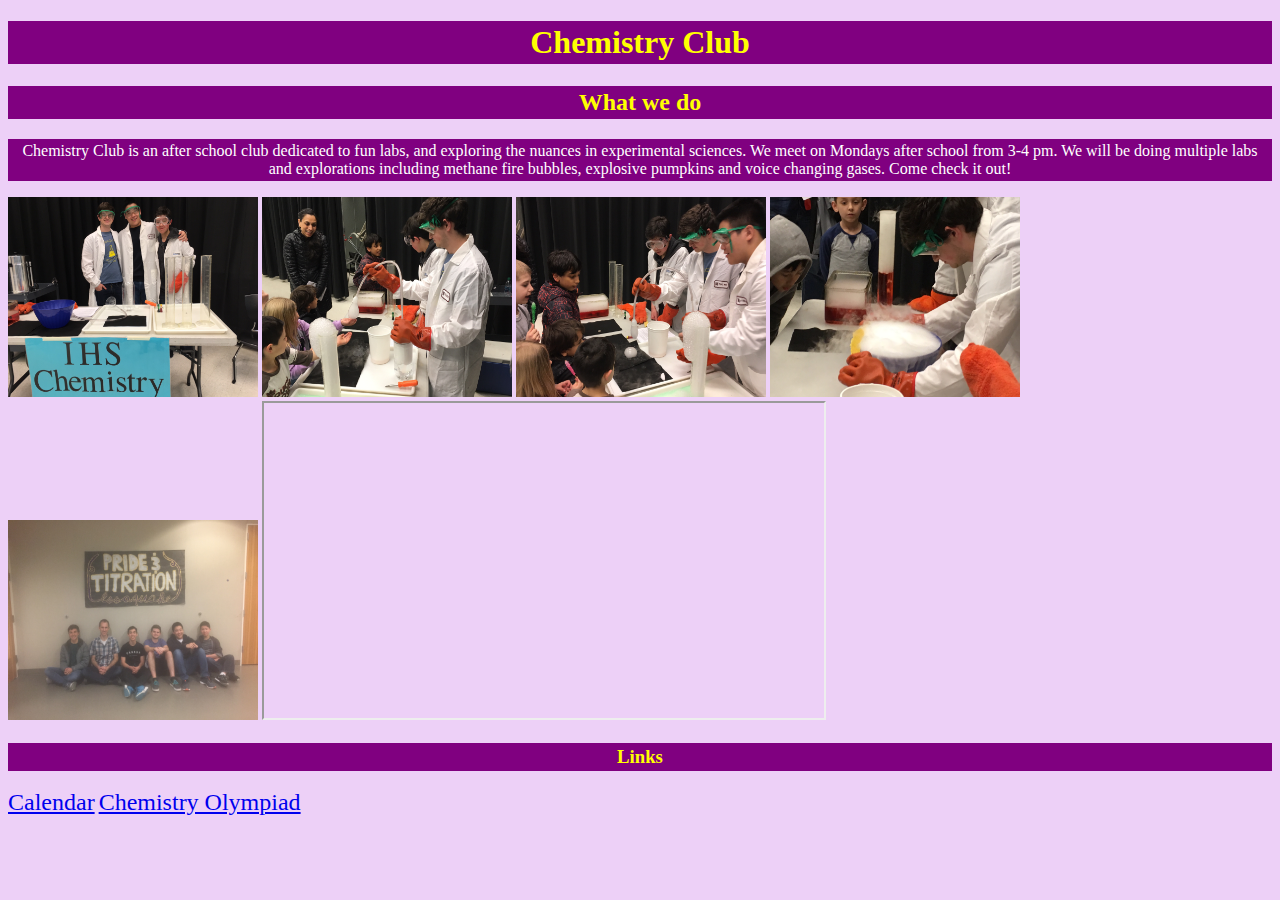
<file: index.html>
<!-- stylePage.html -->
<!DOCTYPE html>
<html lang="en">
    <head>
        <meta http-equiv="content-type" content="text/html; charset=utf-8" />
            <title>Chemistry Club</title>
            <link href="styles/stylesheet.css" type="text/css" rel="stylesheet">
    </head>
    <body>
        <h1>Chemistry Club</h1>
        <h2> What we do </h2>
		<p> Chemistry Club is an after school club dedicated to fun labs, and exploring the nuances in experimental sciences. We meet on Mondays after school from 3-4 pm. We will be doing multiple labs and explorations including methane fire bubbles, explosive pumpkins and voice changing gases. Come check it out! </p>
        <img src="images/imageone.JPG" alt="1" width="250" height="200"/>
	<img src="images/imagetwo.JPG" alt="2" width="250" height="200"/>
	<img src="images/imagethree.JPG" alt="3" width="250" height="200"/>
	<img src="images/imagefour.JPG" alt="4" width="250" height="200"/>
        <img src="images/imagefive.jpg" alt="5" width="250" height="200"/>
	<iframe width="560" height="315" src="https://www.youtube.com/embed/-7pi3j8mON0" allowfullscreen></iframe>
	<h3> Links </h3>
		<a href="finalprojectpagetwo.html">Calendar</a>
		<a href="https://sites.google.com/site/mrscaringissciencepage/chemistry-olympiad-link">Chemistry Olympiad</a>		
	</body>
</html>
</file>
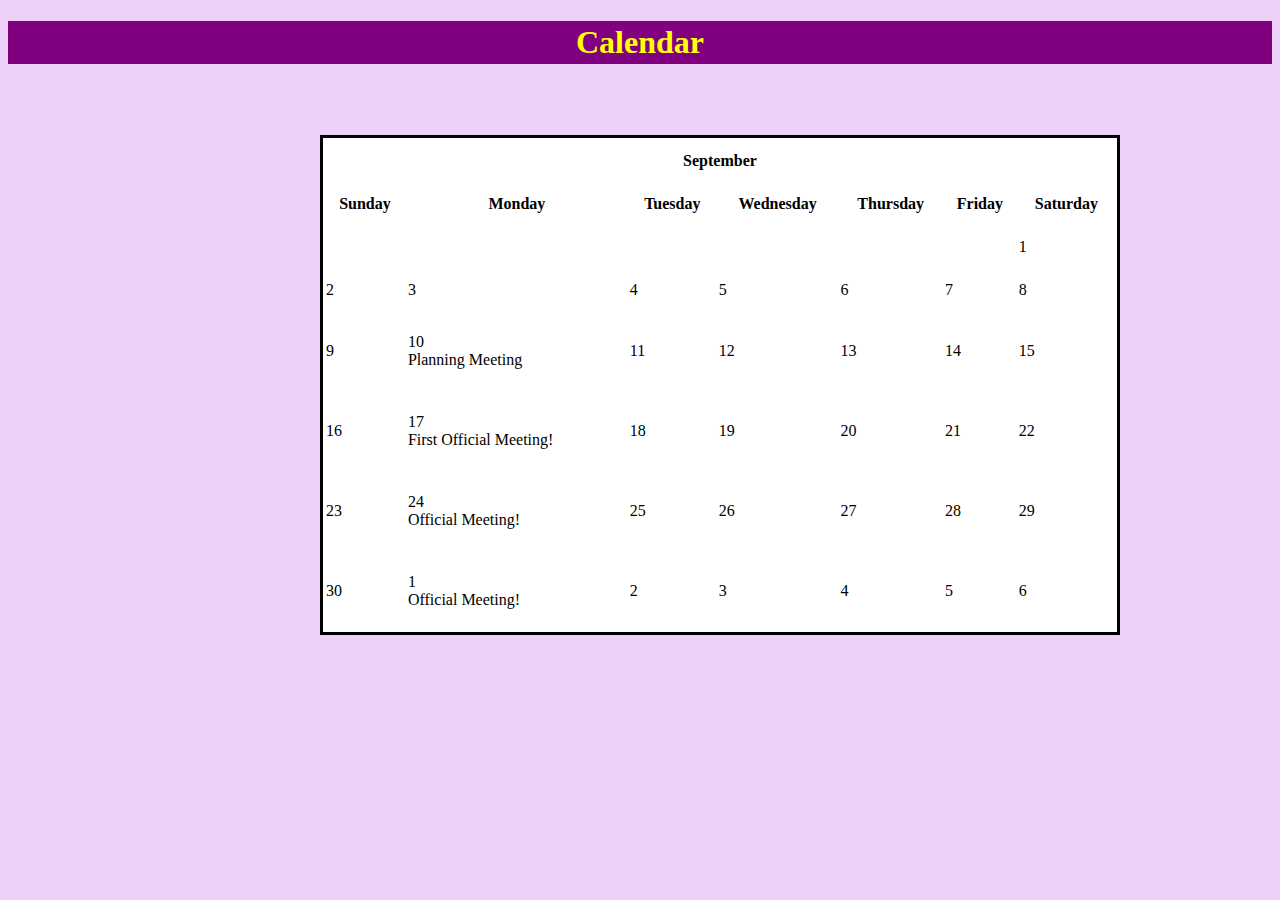
<file: finalprojectpagetwo.html>
<!-- stylePage.html -->
<!DOCTYPE html>
<html lang="en">
	<head>
        <meta http-equiv="content-type" content="text/html; charset=utf-8" />
            <title>Chemistry Club Calendar</title>
            <link href="styles/stylesheet.css" type="text/css" rel="stylesheet">
    </head>
	<body>
		<h1>Calendar</h1>
		<table class="table">
			<tr>
			<th colspan="7"> September </th>
			</tr>
			<tr>
				<th>Sunday</th>
				<th>Monday</th>
				<th>Tuesday</th>
				<th>Wednesday</th>
				<th>Thursday</th>
				<th>Friday</th>
				<th>Saturday</th>
			</tr>
			
			<tr>
				<td> <br /></td>
				<td> <br /></td>	
				<td> <br /></td>
				<td> <br /></td>
				<td> <br /></td>
				<td> <br /></td>
				<td>1<br /></td>
			</tr>
			<tr>
				<td>2<br /></td>
				<td>3<br /></td>
				<td>4<br /></td>
				<td>5<br /></td>
				<td>6<br /></td>
				<td>7<br /></td>
				<td>8<br /></td>
			</tr>
			<tr>
				<td>9<br /></td>
				<td>10<br />Planning Meeting</td>
				<td>11<br /></td>
				<td>12<br /></td>
				<td>13<br /></td>
				<td>14<br /></td>
				<td>15<br /></td>
			</tr>
			<tr>
				<td>16<br /></td>
				<td>17<br />First Official Meeting!</td>
				<td>18<br /></td>
				<td>19<br /></td>
				<td>20<br /></td>
				<td>21<br /></td>
				<td>22<br /></td>
			</tr>
			<tr>
				<td>23<br /></td>
				<td>24<br />Official Meeting!</td>
				<td>25<br /></td>
				<td>26<br /></td>
				<td>27<br /></td>
				<td>28<br /></td>
				<td>29<br /></td>
			</tr>
			<tr>
				<td>30<br /></td>
				<td>1<br />Official Meeting!</td>
				<td>2<br /></td>
				<td>3<br /></td>
				<td>4<br /></td>
				<td>5<br /></td>
				<td>6<br /></td>
			</tr>
		</table>
	</body>
</html>
</file>
<file: styles/stylesheet.css>
/* stylesheet.css */
body	{
	background-color: #EDD0F7;
}
h1 {
	text-align: center;
	color: yellow;
	background-color: purple;
	border-width: 3px;
	border-style: solid;
	border-color: purple;
}
h2	{
	text-align: center;
	color: yellow;
	background-color: purple;
	border-width: 3px;
	border-style: solid;
	border-color: purple;
}
h3	{
	text-align: center;
	color: yellow;
	background-color: purple;
	text-align: center;
	border-width: 3px;
	border-style: solid;
	border-color: purple;
}
.chemclub {
    background-color:purple;
}
p	{
	text-align: center;
	color: white;
	background-color: purple;
	border-width: 3px;
	border-style: solid;
	border-color: purple;
}
table.table {
	background: white;
	border-width: 3px;
	border-style: solid;
	border-color: black;
	width: 800px;
	height: 500px;
	position: absolute;
	left: 25%;
	right: 25%;
	top: 15%;
}
a {
	font-size: 150%;
}
</file>
